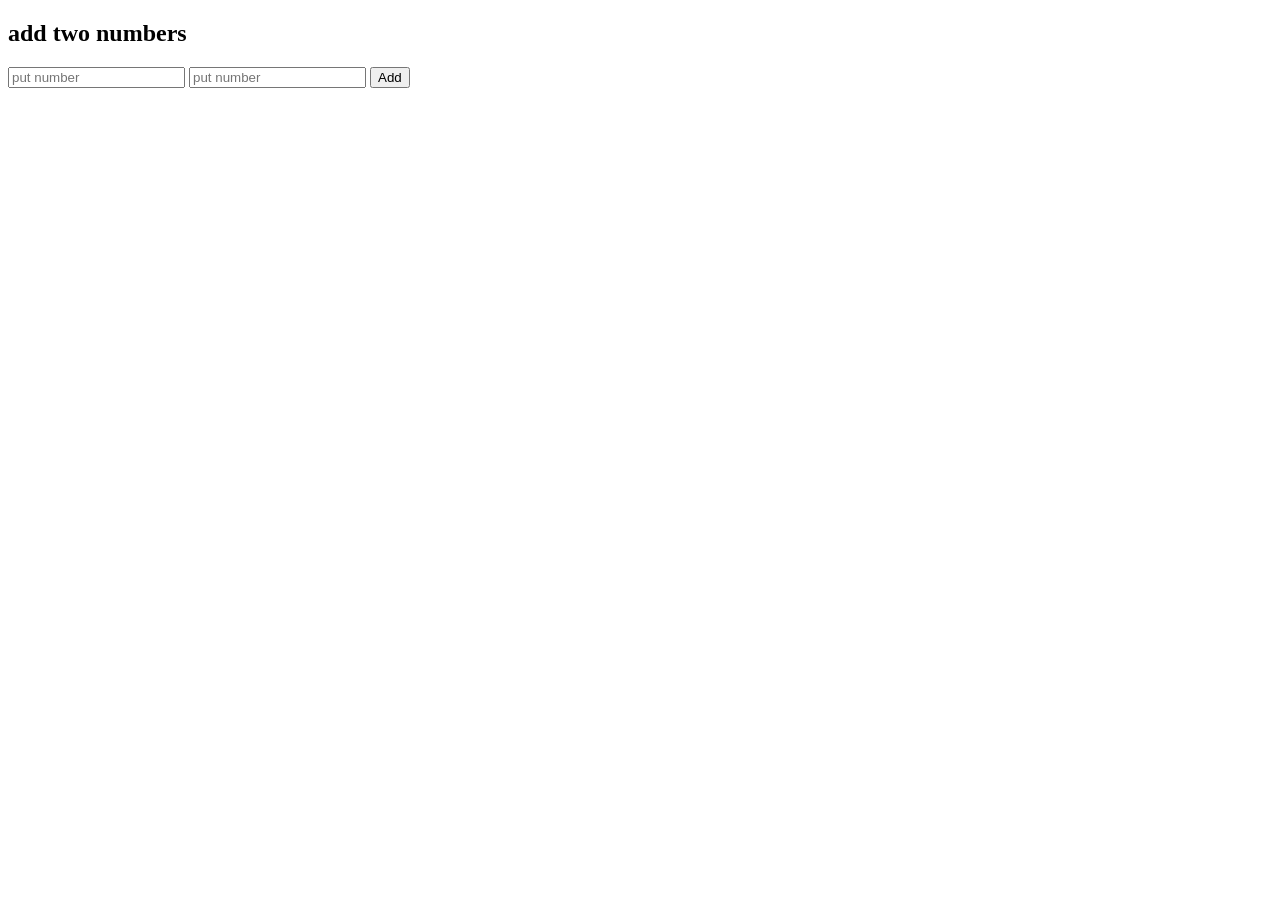
<file: index.html>
<!DOCTYPE html>
<html lang="en">
<head>
    <meta charset="UTF-8">
    <meta name="viewport" content="width=device-width, initial-scale=1.0">
    <title>Add Numbers</title>
</head>
<body>
    <h2>add two numbers</h2>
    <input type="number" id="num1" placeholder="put number">
    <input type="number" id="num2" placeholder="put number">

    <button onclick="addNumbers()">Add</button>

    <p id="result"></p>
    <script>
        function addNumbers() {
          let a = Numbers(document.getElementById("num1").value);
          let b = Numbers(document.getElementById("num2").value);
            
          let sum = a + b;

          document.getElementById("result").innerText = "result" + sum
        }
    </script>
</body>
</html>
</file>
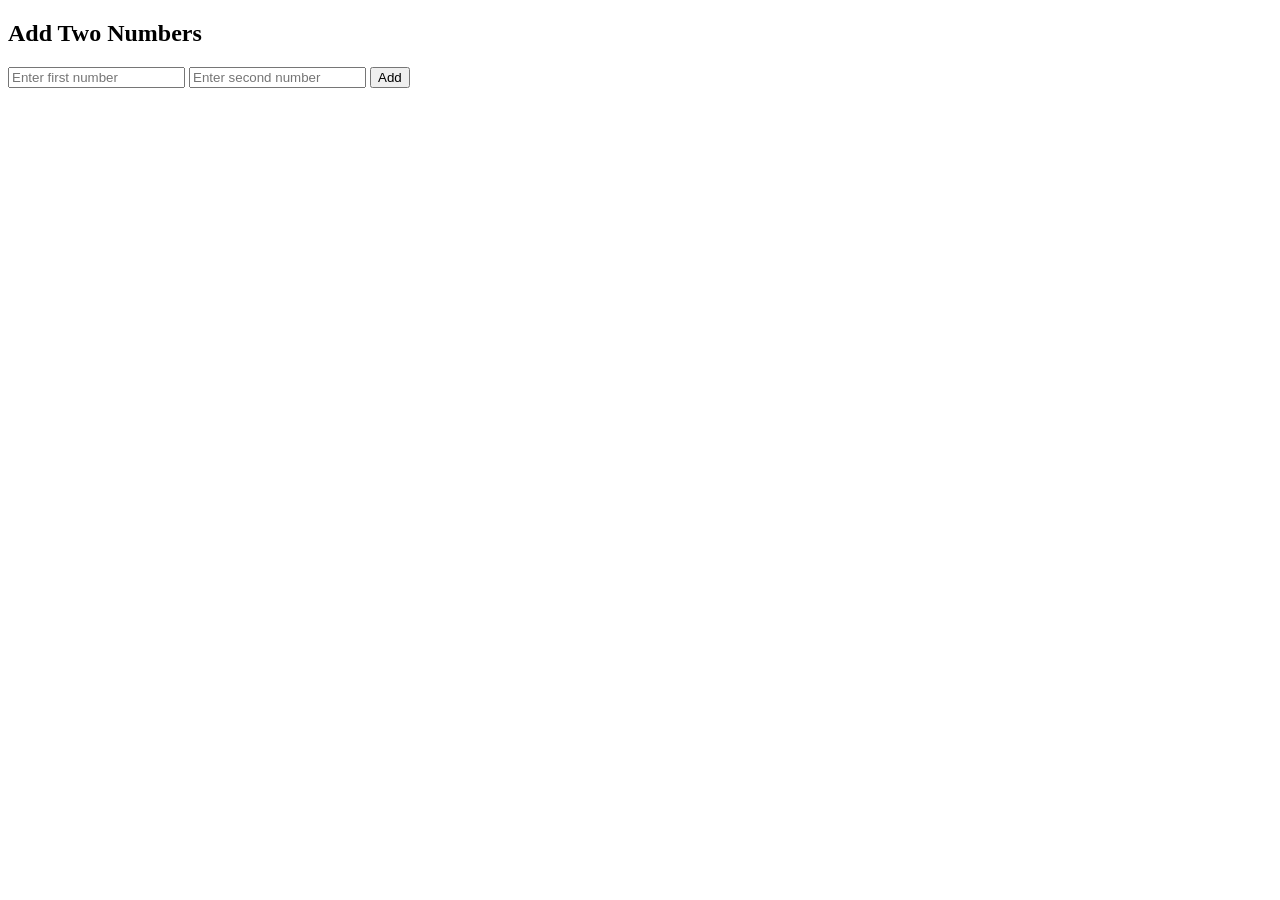
<file: js.html>
<!DOCTYPE html>
<html>
<head>
<title>Add Numbers</title>
</head>

<body>

<h2>Add Two Numbers</h2>

<input type="number" id="num1" placeholder="Enter first number">
<input type="number" id="num2" placeholder="Enter second number">

<button onclick="addNumbers()">Add</button>

<p id="result"></p>

<script>
function addNumbers() {
    let a = Number(document.getElementById("num1").value);
    let b = Number(document.getElementById("num2").value);

    let sum = a + b;

    document.getElementById("result").innerText = "Result: " + sum;
}
</script>

</body>
</html>
</file>
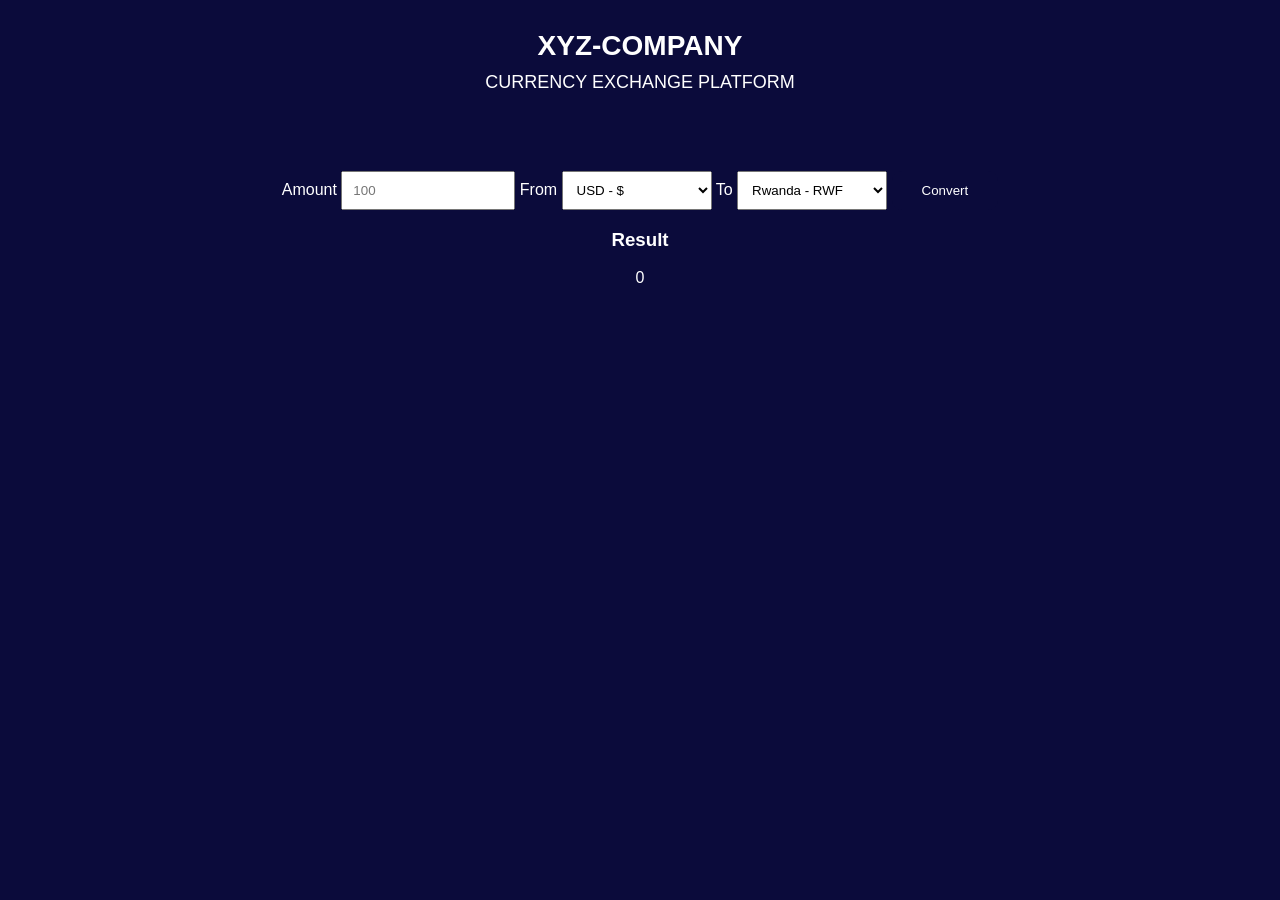
<file: XYZ-COMPANY.html>
<!DOCTYPE html>
<html lang="en">
<head>
<meta charset="UTF-8">
<title>XYZ-COMPANY Currency Exchange</title>

<style>
body {
    font-family: Arial, sans-serif;
    background: #0b0b3b;
    margin: 0;
    padding: 0;
    color: white;
    text-align: center;
}


.header {
    padding: 30px;
}

.header h1 {
    margin: 0;
    font-size: 28px;
}

.header p {
    margin-top: 10px;
    font-size: 18px;
}


.container {
    background: white;
    color: black;
    width: 70%;
    margin: auto;
    padding: 30px;
    border-radius: 10px;
}


.row {
    display: flex;
    justify-content: space-around;
    margin-top: 20px;
}

.box {
    display: flex;
    flex-direction: column;
    text-align: left;
}

input, select {
    padding: 10px;
    margin-top: 5px;
    width: 150px;
}


button {
    margin-top: 30px;
    padding: 12px 30px;
    background: #0b0b3b;
    color: white;
    border: none;
    border-radius: 10px;
    cursor: pointer;
}

button:hover {
    background: #1a1a66;
}


.result {
    margin-top: 20px;
    font-size: 22px;
    font-weight: bold;
}
</style>

</head>

<body>

<div class="header">
    <h1>XYZ-COMPANY</h1>
    <p>CURRENCY EXCHANGE PLATFORM</p>
</div>


<div class="card">

  <div class="left">
    <label>Amount</label>
    <input type="number" id="amount" placeholder="100">

    <label>From</label>
    <select id="from">
      <option value="USD">USD - $</option>
      <option value="EUR">EUR - €</option>
      <option value="RWF">Rwanda - RWF</option>
    </select>

    <label>To</label>
    <select id="to">
      <option value="RWF">Rwanda - RWF</option>
      <option value="USD">USD - $</option>
      <option value="EUR">EUR - €</option>
    </select>

    <button onclick="convert()">Convert</button>
  </div>

  <div class="right">
    <h3>Result</h3>
    <div id="result">0</div>
  </div>

</div>

<script>
const rates = {
  USD: 1,
  EUR: 0.92,
  RWF: 1300
};

function convert() {
  let amount = document.getElementById("amount").value;
  let from = document.getElementById("from").value;
  let to = document.getElementById("to").value;

    
    let base = amount / rates[from];

    
    let result = base * rates[to];

    
    document.getElementById("result").innerText =
        "Result: " + result.toFixed(0);
}
</script>

</body>
</html>
</file>
